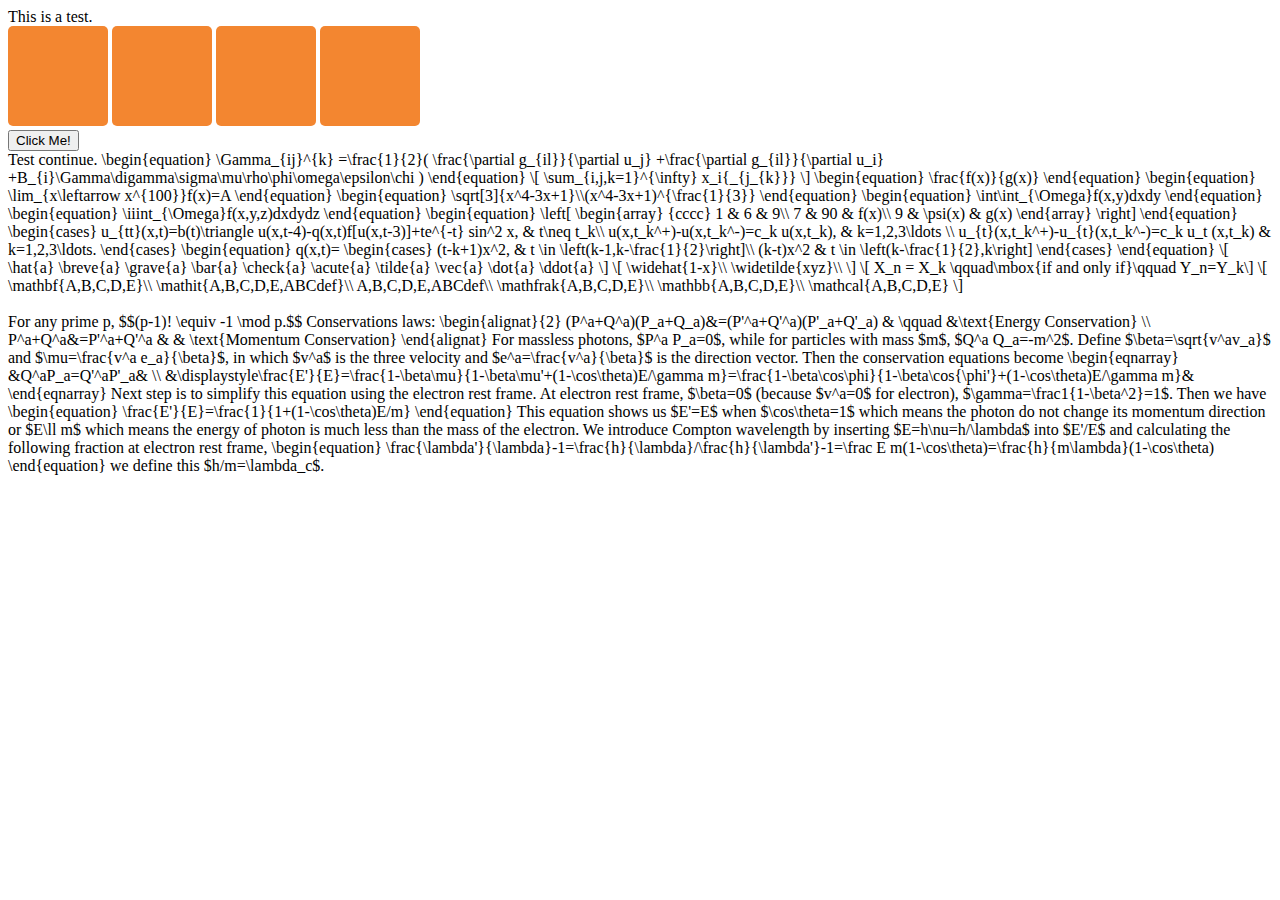
<file: index.html>
<!DOCTYPE html>
<html>
	<head>
		<title>Button Magic</title>
		<link rel='stylesheet' type='text/css' href='stylesheet.css'/>
		
		This is a test.</br><script src="jquery-1.8.0.min.js" type="text/javascript"></script>
		<script type="text/javascript" src="script.js"></script>
		<script type="text/javascript" src="douban-math.user.js"></script>
	</head>
	<body>
        <div class="vanish"></div>
        <div class="vanish"></div>
        <div class="vanish"></div>
        <div class="vanish"></div>
	<br/><button>Click Me!</button>
</br>Test continue.

\begin{equation}
\Gamma_{ij}^{k}
=\frac{1}{2}(
\frac{\partial g_{il}}{\partial u_j}
+\frac{\partial g_{il}}{\partial u_i}
+B_{i}\Gamma\digamma\sigma\mu\rho\phi\omega\epsilon\chi
)
\end{equation}

\[
\sum_{i,j,k=1}^{\infty}
x_i{_{j_{k}}}
\]


\begin{equation}
\frac{f(x)}{g(x)}
\end{equation}

\begin{equation}
\lim_{x\leftarrow x^{100}}f(x)=A
\end{equation}

\begin{equation}
\sqrt[3]{x^4-3x+1}\\(x^4-3x+1)^{\frac{1}{3}}
\end{equation}

\begin{equation}
\int\int_{\Omega}f(x,y)dxdy
\end{equation}

\begin{equation}
\iiint_{\Omega}f(x,y,z)dxdydz
\end{equation}

\begin{equation}
\left[
\begin{array}
{cccc}
1 & 6 & 9\\
7 & 90 & f(x)\\
9 & \psi(x) & g(x)
\end{array}
\right]
\end{equation}

\begin{cases}
u_{tt}(x,t)=b(t)\triangle u(x,t-4)-q(x,t)f[u(x,t-3)]+te^{-t} sin^2 x,
& t\neq t_k\\
u(x,t_k^+)-u(x,t_k^-)=c_k u(x,t_k),
& k=1,2,3\ldots \\
u_{t}(x,t_k^+)-u_{t}(x,t_k^-)=c_k u_t (x,t_k)
& k=1,2,3\ldots.
\end{cases}

\begin{equation}
q(x,t)=
\begin{cases}
(t-k+1)x^2,
& t \in \left(k-1,k-\frac{1}{2}\right]\\
(k-t)x^2
& t \in \left(k-\frac{1}{2},k\right]
\end{cases}
\end{equation}

\[
\hat{a}  \breve{a}  \grave{a}  \bar{a}  \check{a}  \acute{a}
\tilde{a}  \vec{a}  \dot{a}  \ddot{a}
\]

\[
\widehat{1-x}\\
\widetilde{xyz}\\ 
\]

\[ X_n = X_k \qquad\mbox{if and only if}\qquad Y_n=Y_k\]

\[
\mathbf{A,B,C,D,E}\\
\mathit{A,B,C,D,E,ABCdef}\\
A,B,C,D,E,ABCdef\\
\mathfrak{A,B,C,D,E}\\
\mathbb{A,B,C,D,E}\\
\mathcal{A,B,C,D,E}
\]
</br>


</br>
For any prime p, $$(p-1)! \equiv -1 \mod p.$$
Conservations laws:
\begin{alignat}{2}
(P^a+Q^a)(P_a+Q_a)&=(P'^a+Q'^a)(P'_a+Q'_a) & \qquad &\text{Energy Conservation} \\
P^a+Q^a&=P'^a+Q'^a & & \text{Momentum Conservation}
\end{alignat}

For massless photons, $P^a P_a=0$, while for particles with mass $m$, $Q^a Q_a=-m^2$. Define $\beta=\sqrt{v^av_a}$ and $\mu=\frac{v^a e_a}{\beta}$, in which $v^a$ is the three velocity and $e^a=\frac{v^a}{\beta}$ is the direction vector.

Then the conservation equations become
\begin{eqnarray}
&Q^aP_a=Q'^aP'_a& \\
&\displaystyle\frac{E'}{E}=\frac{1-\beta\mu}{1-\beta\mu'+(1-\cos\theta)E/\gamma m}=\frac{1-\beta\cos\phi}{1-\beta\cos{\phi'}+(1-\cos\theta)E/\gamma m}&
\end{eqnarray}

Next step is to simplify this equation using the electron rest frame.

At electron rest frame, $\beta=0$ (because $v^a=0$ for electron), $\gamma=\frac1{1-\beta^2}=1$. Then we have
\begin{equation}
\frac{E'}{E}=\frac{1}{1+(1-\cos\theta)E/m}
\end{equation}

This equation shows us $E'=E$ when $\cos\theta=1$ which means the photon do not change its momentum direction or $E\ll m$ which means the energy of photon is much less than the mass of the electron.

We introduce Compton wavelength by inserting $E=h\nu=h/\lambda$ into $E'/E$ and calculating the following fraction at electron rest frame,
\begin{equation}
\frac{\lambda'}{\lambda}-1=\frac{h}{\lambda}/\frac{h}{\lambda'}-1=\frac E m(1-\cos\theta)=\frac{h}{m\lambda}(1-\cos\theta)
\end{equation}
we define this $h/m=\lambda_c$.
</br>
	
    </body>
</html>
</file>
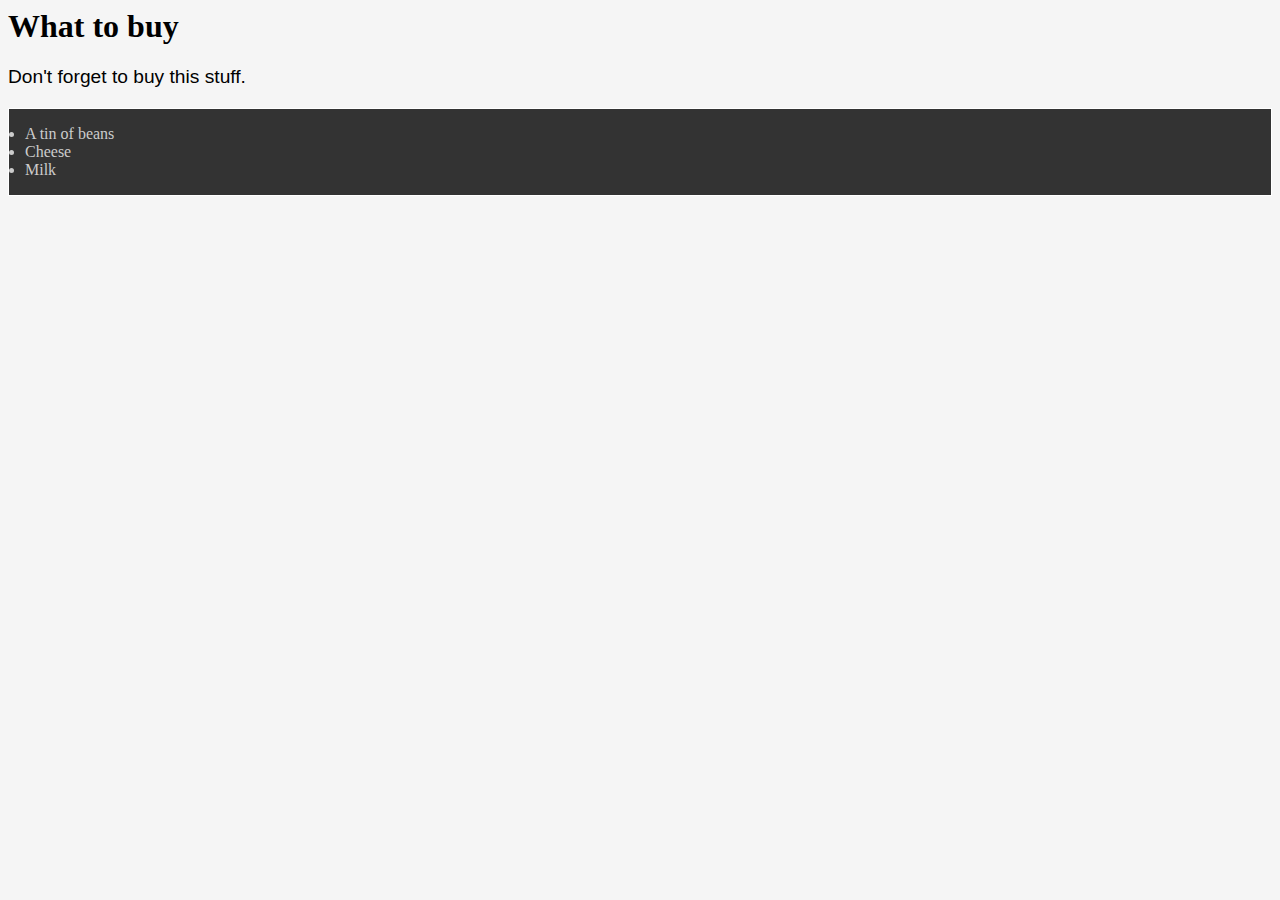
<file: hello.html>
<html>
    <head>
	<meta http-equiv="content-type" content="text/html;charset=utf-8"/>
	<title>Shopping list</title>
	<script type="text/javascript" src="world.js"></script>
	<link rel="stylesheet" type="text/css" href="style.css"/>
    </head>
    <body>
	<h1>What to buy</h1>
	<p title="a gentle reminder">Don't forget to buy this stuff.</p>
	<ul id="purchases">
	    <li text="test">A tin of beans</li>
	    <li>Cheese</li>
	    <li>Milk</li>
	</ul>
	<script type="text/javascript">
	    var shopping = document.getElementById("purchases");
	    var items = shopping.getElementsByTagName("*");
	    alert(items.length);
	    for (var i=0; i < items.length; i++) {
		var li_text = items[i].getAttribute("text");
		if (li_text) alert(li_text);
	    }
	</script>
    </body>
</html>
</file>
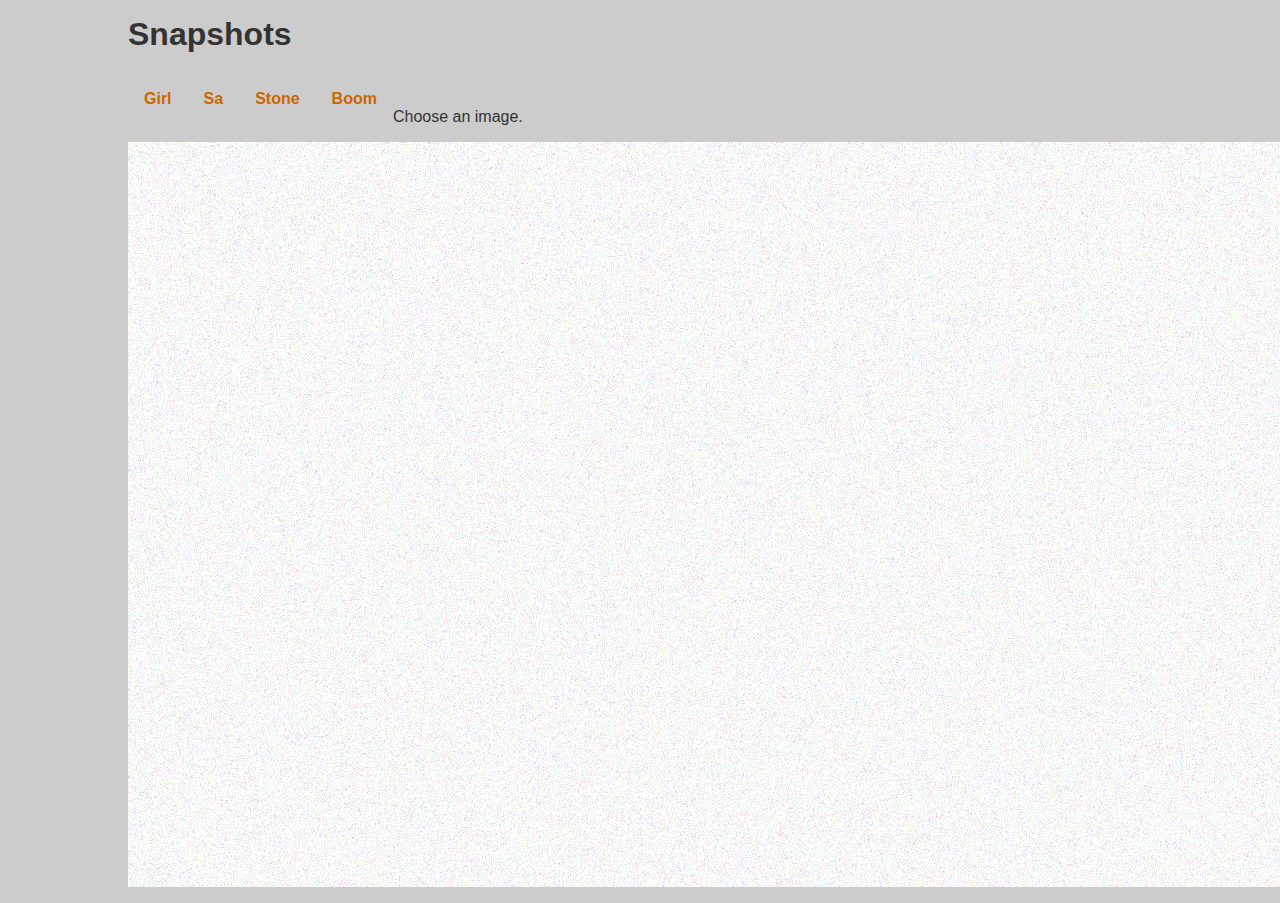
<file: image.html>
<html>
    <head>
	<meta http-equiv="content-type" content="text/html;charset=utf-8"/>
	<title>Image Gallery</title>
	<script type="text/javascript" src="showPic.js"></script>
	<link rel="stylesheet" type="text/css" href="layout.css"/>
    </head>
    <body>
	<h1>Snapshots</h1>
	<ul>
	    <li>
	    <a href="images/girl.jpeg" title= "A girl display" onmouseover = "showPic(this);return false;">Girl</a>
	    </li>
	    
            <li>
	    <a href="images/asa.jpg" title= "A Sa" onmouseover = "showPic(this);return false;">Sa</a>
	    </li>
 	          
            <li>
	    <a href="images/stone.jpg" title= "A stone and a girl" onmouseover = "showPic(this);return false;">Stone</a>
	    </li>

            <li>
	    <a href="images/boom.jpg" title= "Boom xi" onmouseover = "showPic(this);return false;">Boom</a>
	    </li> 	          
	</ul>

	<br>
	<p id="description">Choose an image.</p>

	<img id="placeholder" src="images/placeholder.jpg" alt="my image gallery" />
	<script type="text/javascript">

	</script>
    </body>
</html>
</file>
<file: stylesheet.css>
.vanish {
    height: 100px;
    width: 100px;
    display: inline-block;
    background-color: #F38630;
    border-radius: 5px;
}
</file>
<file: style.css>
p {
    color: black;
    font-family: "arial", sans-serif;
    font-size: 1.2em;
}

body {
    color: black;
    background-color: #f5f5f5;
}

#purchases {
    border: 1px solid white;
    background-color: #333;
    color: #ccc;
    padding: 1em;
}
</file>
<file: layout.css>
body {
    font-family: "Helvetica", "Arial", sans-serif;
    color: #333;
    background-color: #ccc;
    margin: 1em 10%;
}
h1 {
    color: #333;
    background-color: transparent;
}
a {
    color: #c60;

    background-color: transparent;
    font-weight: bold;
    text-decoration: none;
}
ul {
    padding: 0;
}
li {
    float: left;
    padding: 1em;
    list-style: none;
}
</file>
